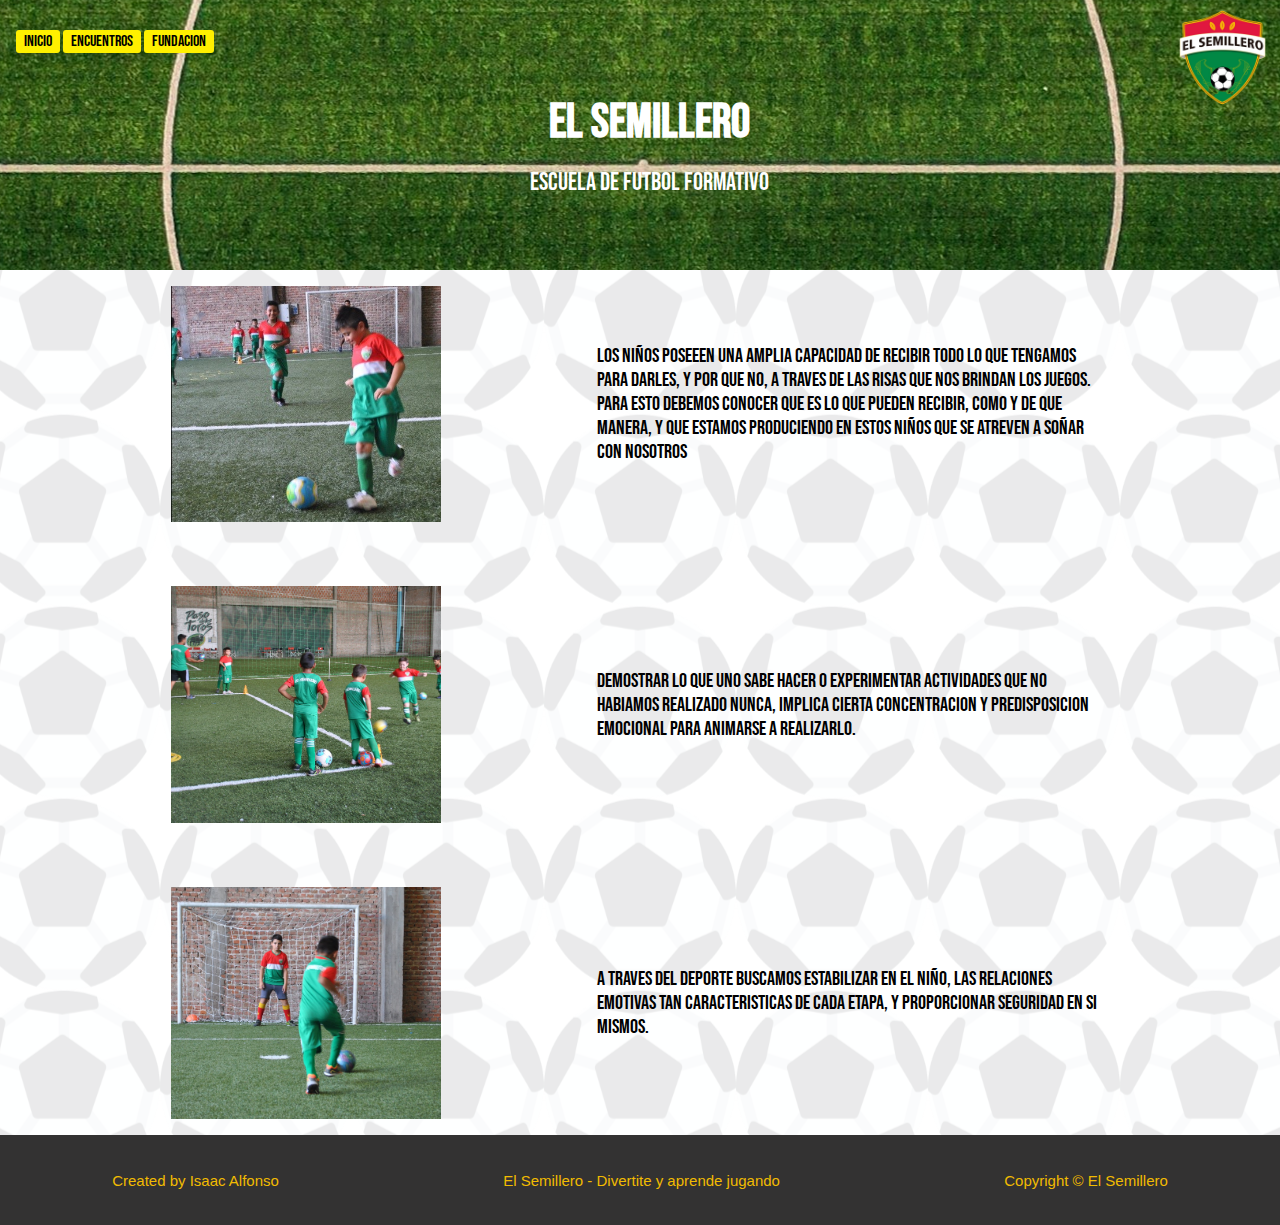
<file: index.html>
<!DOCTYPE html>
<html lang="es">

<head>
    <meta charset="UTF-8">
    <meta http-equiv="X-UA-Compatible" content="IE=edge">
    <meta name="viewport" content="width=device-width, initial-scale=1.0">
    <link rel="shortcut icon" href="./assets/imagenes/favicon-pelota.png" type="image/x-icon">
    <link rel="stylesheet" href="./assets/paginas/estilos.css">
    <link rel="preconnect" href="https://fonts.googleapis.com">
    <link rel="preconnect" href="https://fonts.gstatic.com" crossorigin>
    <link href="https://fonts.googleapis.com/css2?family=Bebas+Neue&display=swap" rel="stylesheet">
    <title>El semillero</title>
</head>

<body>
    <header>
        <nav>
            <div class="enlaces">
                <a href="#">Inicio</a>
                <a href="./assets/paginas/aboutUs.html">Encuentros</a>
                <a href="./assets/paginas/fundacion.html">Fundacion</a>
            </div>
        </nav>
        <section class="titulo">
            <h1>El Semillero</h1>
            <p>Escuela de futbol formativo</p>
        </section>
        <img src="./assets/imagenes/escudo.png" alt="" class="escudo">
    </header>
    <main>
        <section class="presPrin">
            <div class="presDiv">
                <img src="./assets/imagenes/jugando.jpg" alt="" class="ImgPrin1">
                <p class="textIni">Los niños poseeen una amplia capacidad de recibir todo lo que tengamos para darles, y
                    por
                    que no, a
                    traves de las risas que nos brindan los juegos. para esto debemos conocer que es lo que pueden
                    recibir,
                    como y de que manera, y que estamos produciendo en estos niños que se atreven a soñar con nosotros
                </p>
            </div>
            <div class="presDiv">
                <img src="./assets/imagenes/aprendiendo.png" alt="" class="ImgPrin">
                <p class="textIni">Demostrar lo que uno sabe hacer o experimentar actividades que no habiamos realizado
                    nunca, implica
                    cierta concentracion y predisposicion emocional para animarse a realizarlo.</p>
            </div>
            <div class="presDiv">
                <img src="./assets/imagenes/pateando.png" alt="" class="ImgPrin">
                <p class="textIni">A traves del deporte buscamos estabilizar en el niño, las relaciones emotivas tan
                    caracteristicas de
                    cada etapa, y proporcionar seguridad en si mismos.</p>
            </div>
        </section>
    </main>
    <footer>
        <p class="disFoot">Created by Isaac Alfonso</p>
        <p class="disFoot">El Semillero - Divertite y aprende jugando</p>
        <p class="disFoot">Copyright © El Semillero</p>
    </footer>
</body>

</html>
</file>
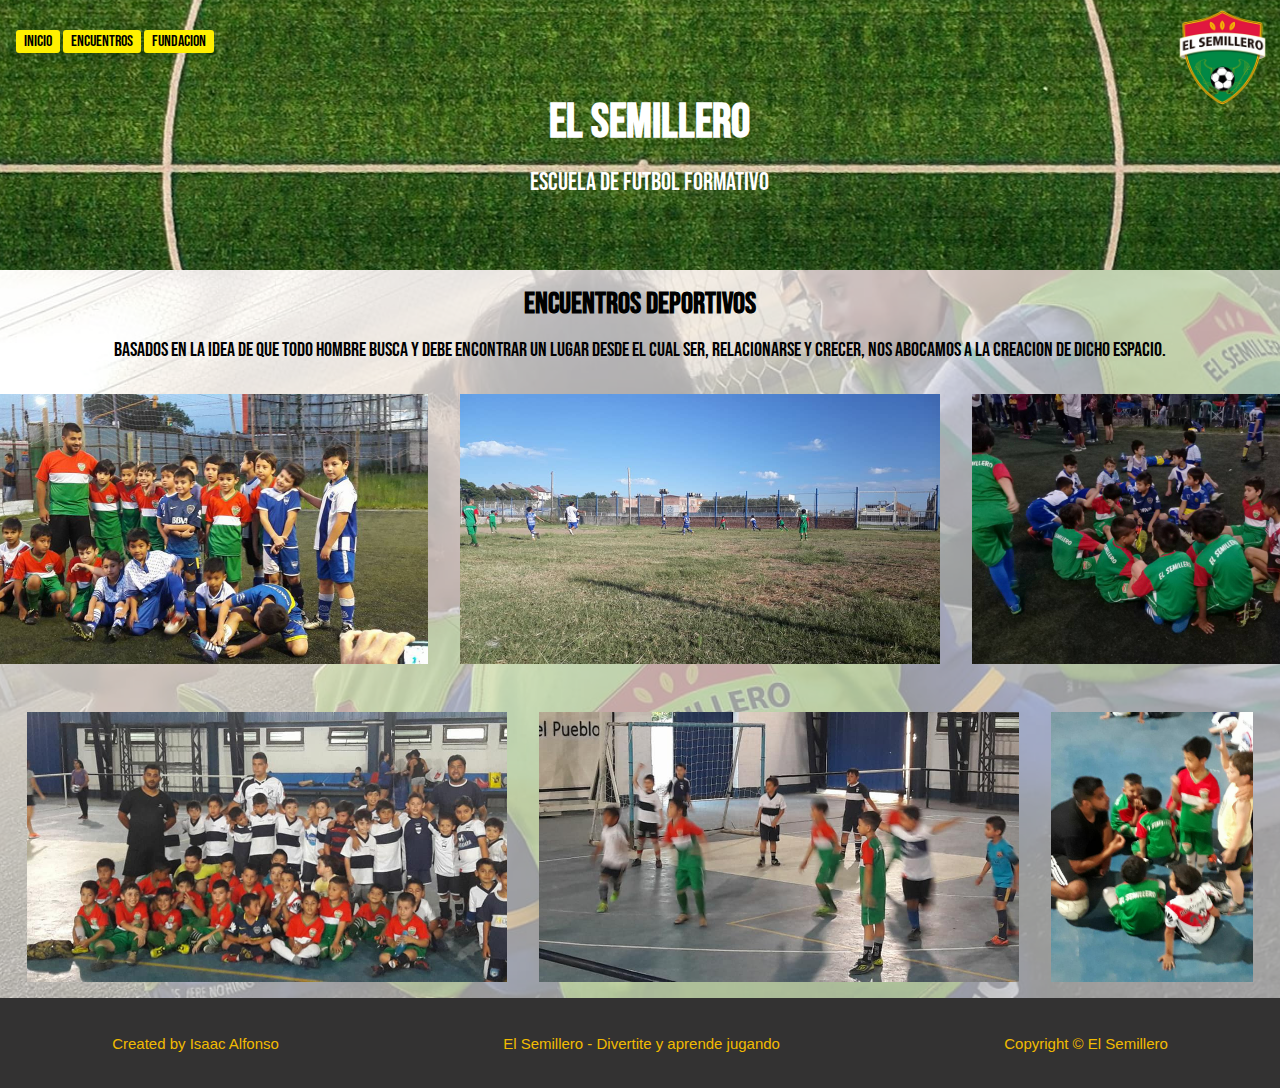
<file: assets/paginas/aboutUs.html>
<!DOCTYPE html>
<html lang="es">

<head>
    <meta charset="UTF-8">
    <meta http-equiv="X-UA-Compatible" content="IE=edge">
    <meta name="viewport" content="width=device-width, initial-scale=1.0">
    <link rel="shortcut icon" href="../imagenes/favicon-pelota.png" type="image/x-icon">
    <link rel="stylesheet" href="../paginas/estilos.css">
    <link rel="preconnect" href="https://fonts.googleapis.com">
    <link rel="preconnect" href="https://fonts.gstatic.com" crossorigin>
    <link href="https://fonts.googleapis.com/css2?family=Bebas+Neue&display=swap" rel="stylesheet">
    <title>El semillero | Encuentros</title>
</head>

<body>
    <header>
        <nav>
            <div class="enlaces">
                <a href="../../index.html">Inicio</a>
                <a href="#">Encuentros</a>
                <a href="./fundacion.html">Fundacion</a>
            </div>
        </nav>
        <section class="titulo">
            <h1>El Semillero</h1>
            <p>Escuela de futbol formativo</p>
        </section>
        <img src="../imagenes/escudo.png" alt="" class="escudo">
    </header>
    <main>
        <section class="presAb">
            <h2>Encuentros deportivos</h2>
            <p>Basados en la idea de que todo hombre busca y debe encontrar un lugar desde el cual ser, relacionarse y
                crecer, nos abocamos a la creacion de dicho espacio.</p>
            <div class="encuentros">
                <img src="../imagenes/encuentro.jpg" alt="" class="encuentro1">
                <img src="../imagenes/encuentro1-2.jpg" alt="" class="encuentro1">
                <img src="../imagenes/encuentro1-3.jpg" alt="" class="encuentro1">
            </div>
            <div class="encuentros">
                <img src="../imagenes/encuentro2.jpg" alt="" class="encuentro2">
                <img src="../imagenes/encuentro2-2.jpg" alt="" class="encuentro2">
                <img src="../imagenes/encuentro2-3.jpg" alt="" class="encuentro2">
            </div>
        </section>
    </main>
    <footer>
        <p class="disFoot">Created by Isaac Alfonso</p>
        <p class="disFoot">El Semillero - Divertite y aprende jugando</p>
        <p class="disFoot">Copyright © El Semillero</p>
    </footer>
</body>

</html>
</file>
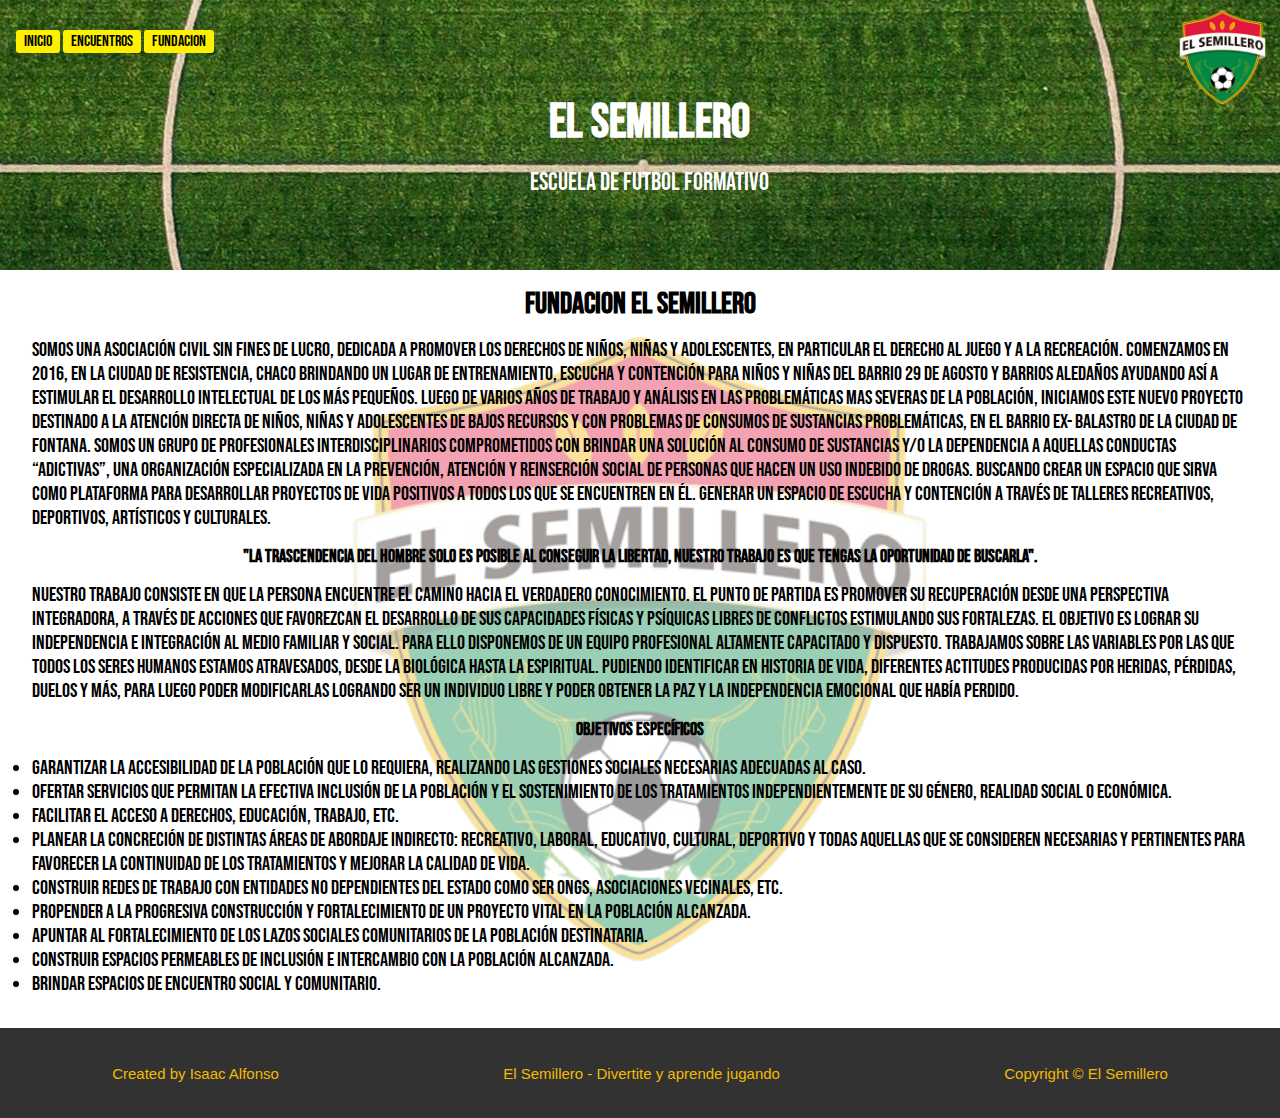
<file: assets/paginas/fundacion.html>
<!DOCTYPE html>
<html lang="es">

<head>
    <meta charset="UTF-8">
    <meta http-equiv="X-UA-Compatible" content="IE=edge">
    <meta name="viewport" content="width=device-width, initial-scale=1.0">
    <link rel="shortcut icon" href="../imagenes/favicon-pelota.png" type="image/x-icon">
    <link rel="stylesheet" href="../paginas/estilos.css">
    <link rel="preconnect" href="https://fonts.googleapis.com">
    <link rel="preconnect" href="https://fonts.gstatic.com" crossorigin>
    <link href="https://fonts.googleapis.com/css2?family=Bebas+Neue&display=swap" rel="stylesheet">
    <title>El semillero | Fundacion</title>
</head>

<body>
    <header>
        <nav>
            <div class="enlaces">
                <a href="../../index.html">Inicio</a>
                <a href="./aboutUs.html">Encuentros</a>
                <a href="#">Fundacion</a>
            </div>
        </nav>
        <section class="titulo">
            <h1>El Semillero</h1>
            <p>Escuela de futbol formativo</p>
        </section>
        <img src="../imagenes/escudo.png" alt="" class="escudo">
    </header>
    <main>
        <section class="presFun">
            <h2>Fundacion El Semillero</h2>
            <p> Somos una asociación civil sin fines de lucro, dedicada a promover los derechos de niños, niñas y
                adolescentes, en particular el derecho al juego y a la recreación. Comenzamos en 2016, en la ciudad
                de Resistencia, Chaco brindando un lugar de entrenamiento, escucha y contención para niños y
                niñas del barrio 29 de Agosto y barrios aledaños ayudando así a estimular el desarrollo intelectual
                de los más pequeños.

                Luego de varios años de trabajo y análisis en las problemáticas mas severas de la población,
                iniciamos este nuevo proyecto destinado a la atención directa de niños, niñas y adolescentes de
                bajos recursos y con problemas de consumos de sustancias problemáticas, en el barrio Ex- Balastro
                de la ciudad de Fontana. Somos un grupo de profesionales interdisciplinarios comprometidos con
                brindar una solución al consumo de sustancias y/o la dependencia a aquellas conductas “adictivas”,
                una organización especializada en la prevención, atención y reinserción social de personas que
                hacen un uso indebido de drogas. Buscando crear un espacio que sirva como plataforma para
                desarrollar Proyectos de Vida positivos a todos los que se encuentren en él. Generar un espacio de
                escucha y contención a través de talleres recreativos, deportivos, artísticos y culturales.</p>

            <h4> "La trascendencia del hombre solo es posible al conseguir la libertad, nuestro trabajo es que tengas la
                oportunidad de buscarla".</h4>

            <p>Nuestro trabajo consiste en que la persona encuentre el camino hacia el verdadero conocimiento.
                El punto de partida es promover su recuperación desde una perspectiva integradora, a través de
                acciones que favorezcan el desarrollo de sus capacidades físicas y psíquicas libres de conflictos
                estimulando sus fortalezas.
                El objetivo es lograr su independencia e integración al medio familiar y social. Para ello disponemos
                de un equipo profesional altamente capacitado y dispuesto.
                Trabajamos sobre las variables por las que todos los seres humanos estamos atravesados, desde
                la biológica hasta la espiritual. Pudiendo identificar en historia de vida, diferentes actitudes
                producidas por heridas, pérdidas, duelos y más, para luego poder modificarlas logrando ser un
                individuo libre y poder obtener la paz y la independencia emocional que había perdido.</p>

            <h4>Objetivos Específicos</h4>
            <ul>
                <li>Garantizar la accesibilidad de la población que lo requiera, realizando las gestiones
                    sociales necesarias adecuadas al caso.</li>
                <li>Ofertar servicios que permitan la efectiva inclusión de la población y el sostenimiento
                    de los tratamientos independientemente de su género, realidad social o económica.</li>
                <li>Facilitar el acceso a Derechos, educación, trabajo, etc.</li>
                <li>Planear la concreción de distintas áreas de abordaje indirecto: Recreativo, laboral,
                    educativo, cultural, deportivo y todas aquellas que se consideren necesarias y
                    pertinentes para favorecer la continuidad de los tratamientos y mejorar la calidad de
                    vida.</li>
                <li>Construir redes de trabajo con entidades no dependientes del Estado como ser
                    ONGs, Asociaciones vecinales, etc.</li>
                <li>Propender a la progresiva construcción y fortalecimiento de un proyecto vital en la
                    población alcanzada.</li>
                <li>Apuntar al fortalecimiento de los lazos sociales comunitarios de la población
                    destinataria.</li>
                <li>Construir espacios permeables de inclusión e intercambio con la población
                    alcanzada.</li>
                <li>Brindar espacios de encuentro social y comunitario.</li>
            </ul>
            <!-- <p>• Garantizar la accesibilidad de la población que lo requiera, realizando las gestiones
            sociales necesarias adecuadas al caso.
            • Ofertar servicios que permitan la efectiva inclusión de la población y el sostenimiento
            de los tratamientos independientemente de su género, realidad social o económica.
            • Facilitar el acceso a Derechos, educación, trabajo, etc.
            • Planear la concreción de distintas áreas de abordaje indirecto: Recreativo, laboral,
            educativo, cultural, deportivo y todas aquellas que se consideren necesarias y
            pertinentes para favorecer la continuidad de los tratamientos y mejorar la calidad de
            vida.
            • Construir redes de trabajo con entidades no dependientes del Estado como ser
            ONGs, Asociaciones vecinales, etc.
            • Propender a la progresiva construcción y fortalecimiento de un proyecto vital en la
            población alcanzada.
            • Apuntar al fortalecimiento de los lazos sociales comunitarios de la población
            destinataria.
            • Construir espacios permeables de inclusión e intercambio con la población
            alcanzada.
            • Brindar espacios de encuentro social y comunitario.

            </p> -->
        </section>
    </main>
    <footer>
        <p class="disFoot">Created by Isaac Alfonso</p>
        <p class="disFoot">El Semillero - Divertite y aprende jugando</p>
        <p class="disFoot">Copyright © El Semillero</p>
    </footer>
</body>

</html>
</file>
<file: assets/paginas/estilos.css>
:root {
    --fondo-esc-ver: #018845;
    --fondo-esc-ro: #e2153b;
    --detalle-am: #f1bb01;
}

* {
    box-sizing: border-box;
    margin: 0;
    padding: 0;
    font-family: 'Bebas Neue', sans-serif;
}

.escudo {
    width: 9vw;
}

.ImgPrin {
    width: 30vh;

}

.ImgPrin1 {
    width: 30vh;
}

nav {
    display: flex;
    justify-content: space-between;
    align-items: center;
    padding-left: 1rem;
}

.titulo {
    display: flex;
    flex-direction: column;
    align-items: center;
    height: 20vh;
    justify-content: center;
    gap: 1rem;
    padding-top: 7rem;
    padding-right: 5rem;
}

/* a{
    text-decoration: none;
    font-size: 20px;
    color: white;
    
} */
h1 {
    font-size: 3rem;
    color: white;
}

header {
    background-image: url(../imagenes/fondHead.jpg);
    background-position: 50% 49.8%;
    display: flex;
    justify-content: space-between;
    height: 30vh;
    align-items: flex-start;
}

.presPrin::before {
    object-fit: contain;
    content: "";
    position: absolute;
    width: 100%;
    height: 100%;
    background-image: url(../imagenes/favicon-pelota.png);
    /* background-repeat: no-repeat; */
    background-position: center;
    /* background-size: contain; */
    opacity: 0.1;
    gap: 2rem;
}

.presDiv {
    display: flex;
    align-items: center;
    justify-content: space-evenly;
    position: relative;
    padding: 1rem;
}

.presPrin {
    display: flex;
    flex-direction: column;
    gap: 2rem;
    position: relative;

}

.enlaces {
    padding-top: 2rem;
}

.titulo>p {
    font-size: 25px;
    color: white;
}

.textIni {
    width: 40vw;
    font-size: 20px;
}

a {
    background-color: #fff000;
    border-radius: 3px;
    color: #000;
    cursor: pointer;
    /* font-weight: bold; */
    padding: 2px 8px;
    text-align: center;
    text-decoration: none;
    transition: 200ms;
    width: 100%;
    box-sizing: border-box;
    border: 9px;
    font-size: 16px;
    /* -webkit-user-select: none; */
    touch-action: manipulation;
}

a:not(:disabled):hover,
a:not(:disabled):focus {
    outline: 0;
    background: #f4e603;
    box-shadow: 0 0 0 2px rgba(0, 0, 0, .2), 0 3px 8px 0 rgba(0, 0, 0, .15);
}

a:disabled {
    filter: saturate(0.2) opacity(0.5);
    -webkit-filter: saturate(0.2) opacity(0.5);
    cursor: not-allowed;
}

footer {
    display: flex;
    align-items: center;
    justify-content: space-around;
    height: 10vh;
    background-color: #333232;
}

.presAb::before {
    object-fit: cover;
    content: "";
    position: absolute;
    width: 100%;
    height: 100%;
    background-image: url(../imagenes/fondo-chicos-camisetas.jpg);
    /* background-repeat: no-repeat; */
    background-position: center;
    background-size: cover;
    opacity: 0.4;
    gap: 2rem;
}

.presAb {
    display: flex;
    flex-direction: column;
    gap: 1rem;
    position: relative;
    align-items: center;

}

h2 {
    padding-top: 1rem;
    font-size: 30px;
}

p {
    font-size: 20px;
}

h2,
p {
    position: relative;
}

h4 {
    font-size: 18px;
    position: relative;
}

.encuentros {
    display: flex;
    /* justify-content: flex-start; */
    padding: 1rem;
    gap: 2rem;
    position: relative;
}

.encuentro1,
.encuentro2 {
    height: 30vh;
}

.presFun::before {
    object-fit: cover;
    content: "";
    position: absolute;
    width: 100%;
    height: 100%;
    background-image: url(../imagenes/escudo.png);
    background-repeat: no-repeat;
    background-position: center;
    background-size: 60%;
    opacity: 0.4;
    /* gap: 2rem; */
}

.presFun {
    display: flex;
    flex-direction: column;
    gap: 1rem;
    position: relative;
    align-items: center;
    padding-left: 2rem;
    padding-right: 2rem;
    padding-bottom: 2rem;

}

ul {
    position: relative;
    font-size: 20px;
}

.disFoot {
    font-size: 15px;
    color: #f1bb01;
    font-family: 'Franklin Gothic Medium', 'Arial Narrow', Arial, sans-serif;
}
</file>
